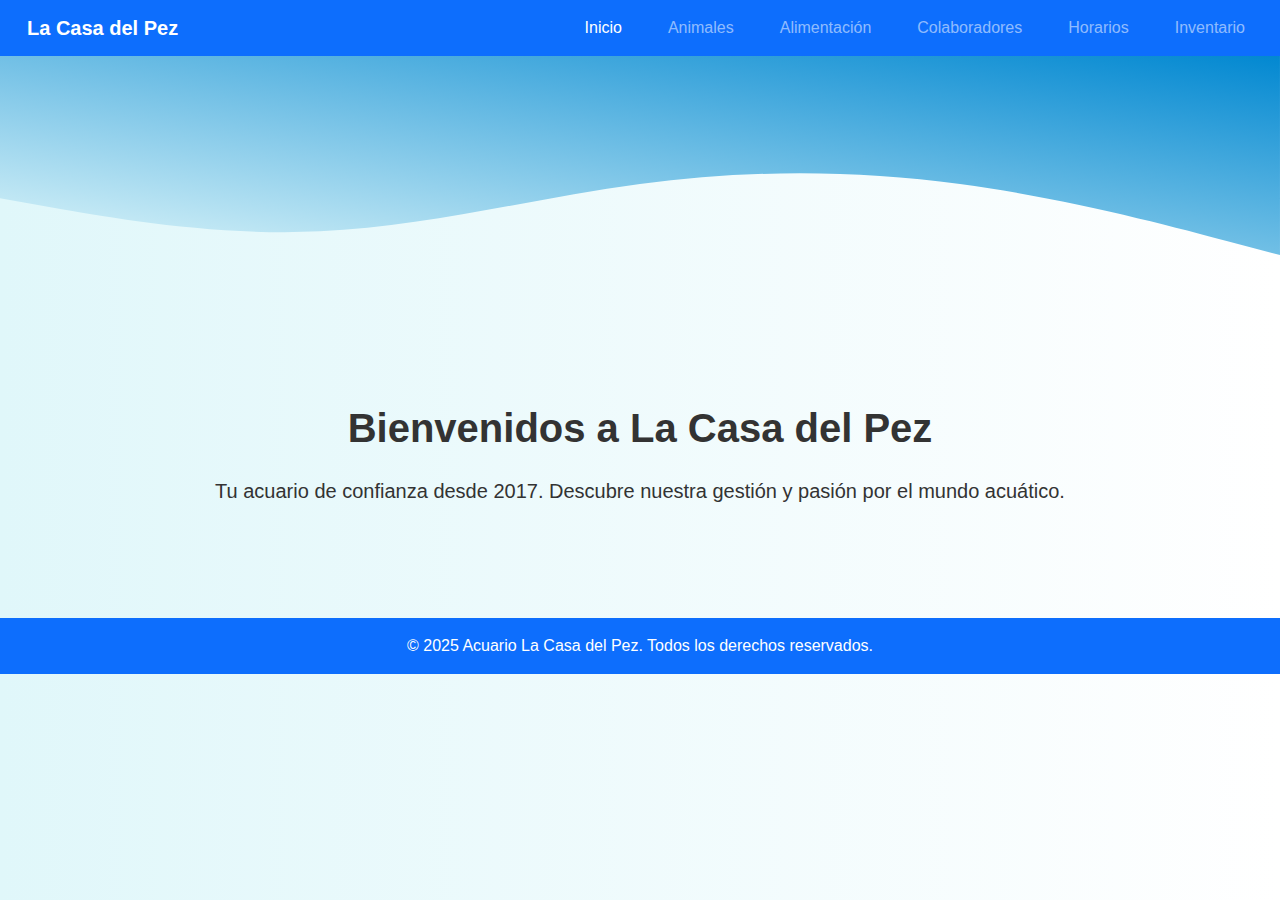
<file: html/index.html>
<!DOCTYPE html>
<html lang="es">
<head>
    <meta charset="UTF-8">
    <title>Acuario La Casa del Pez</title>
    <link href="https://cdn.jsdelivr.net/npm/bootstrap@5.3.3/dist/css/bootstrap.min.css" rel="stylesheet">
    <link rel="stylesheet" href="../css/estilos.css">
</head>
<body class="bg-light">


    
    <nav class="navbar navbar-expand-lg navbar-dark bg-primary">


        
        <div class="container-fluid">
            <a class="navbar-brand" href="index.html">La Casa del Pez</a>
            <div class="collapse navbar-collapse">
                <ul class="navbar-nav ms-auto">
                    <li class="nav-item"><a class="nav-link active" href="index.html">Inicio</a></li>
                    <li class="nav-item"><a class="nav-link" href="animales.html">Animales</a></li>
                    <li class="nav-item"><a class="nav-link" href="alimentacion.html">Alimentación</a></li>
                    <li class="nav-item"><a class="nav-link" href="colaboradores.html">Colaboradores</a></li>
                    <li class="nav-item"><a class="nav-link" href="horarios.html">Horarios</a></li>
                    <li class="nav-item"><a class="nav-link" href="inventario.html">Inventario</a></li>
                </ul>
            </div>
            
        </div>
    </nav>
<svg viewBox="0 0 1440 320" xmlns="http://www.w3.org/2000/svg"><defs><linearGradient id="grad1" x1="0" y1="1" x2="1" y2="0"><stop offset="0%" stop-color="#e0f7fa"/><stop offset="100%" stop-color="#0288d1"/></linearGradient></defs><path fill="url(#grad1)" d="M0,160L60,170.7C120,181,240,203,360,197.3C480,192,600,160,720,144C840,128,960,128,1080,144C1200,160,1320,192,1380,208L1440,224L1440,0L1380,0C1320,0,1200,0,1080,0C960,0,840,0,720,0C600,0,480,0,360,0C240,0,120,0,60,0L0,0Z" /></svg>
    <div class="container py-5 text-center">
        
        <h1 class="mb-4">Bienvenidos a La Casa del Pez</h1>
        <p class="lead">Tu acuario de confianza desde 2017. Descubre nuestra gestión y pasión por el mundo acuático.</p>
    </div>

    <footer class="bg-primary text-white text-center py-3 mt-5">
        © 2025 Acuario La Casa del Pez. Todos los derechos reservados.
    </footer>
</body>
</html>
</file>
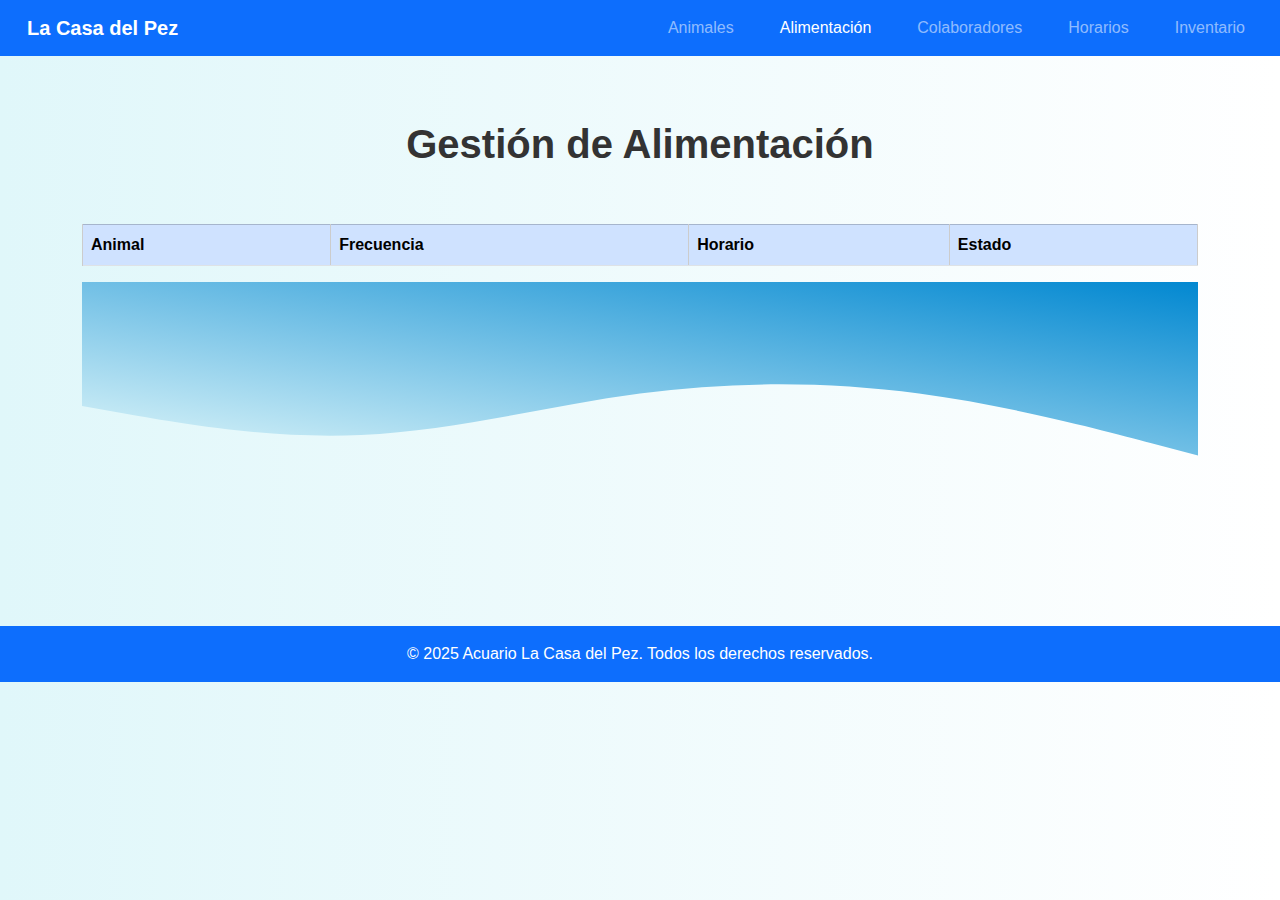
<file: html/alimentacion.html>
<!DOCTYPE html>
<html lang="es">
<head>
    <meta charset="UTF-8">
    <title>Gestión de Alimentación</title>
    <link href="https://cdn.jsdelivr.net/npm/bootstrap@5.3.3/dist/css/bootstrap.min.css" rel="stylesheet">
    <link rel="stylesheet" href="../css/estilos.css">
</head>
<body class="bg-light">

    <nav class="navbar navbar-expand-lg navbar-dark bg-primary">
        <div class="container-fluid">
            <a class="navbar-brand" href="index.html">La Casa del Pez</a>
            <div class="collapse navbar-collapse">
                <ul class="navbar-nav ms-auto">
                    <li class="nav-item"><a class="nav-link" href="animales.html">Animales</a></li>
                    <li class="nav-item"><a class="nav-link active" href="alimentacion.html">Alimentación</a></li>
                    <li class="nav-item"><a class="nav-link" href="colaboradores.html">Colaboradores</a></li>
                    <li class="nav-item"><a class="nav-link" href="horarios.html">Horarios</a></li>
                    <li class="nav-item"><a class="nav-link" href="inventario.html">Inventario</a></li>
                </ul>
            </div>
        </div>
    </nav>

    <div class="container py-5">
        <h1 class="mb-4 text-center">Gestión de Alimentación</h1>
        <div class="table-responsive">
            <table class="table table-hover table-bordered">
                <thead class="table-primary">
                    <tr>
                        <th>Animal</th>
                        <th>Frecuencia</th>
                        <th>Horario</th>
                        <th>Estado</th>
                    </tr>
                </thead>
                <tbody>
                    <!-- Aquí va la info de la tabla alimentación -->
                    <tr>
                    </tr>
                    <tr>
                    </tr>
                </tbody>
            </table>
            <svg viewBox="0 0 1440 320" xmlns="http://www.w3.org/2000/svg"><defs><linearGradient id="grad1" x1="0" y1="1" x2="1" y2="0"><stop offset="0%" stop-color="#e0f7fa"/><stop offset="100%" stop-color="#0288d1"/></linearGradient></defs><path fill="url(#grad1)" d="M0,160L60,170.7C120,181,240,203,360,197.3C480,192,600,160,720,144C840,128,960,128,1080,144C1200,160,1320,192,1380,208L1440,224L1440,0L1380,0C1320,0,1200,0,1080,0C960,0,840,0,720,0C600,0,480,0,360,0C240,0,120,0,60,0L0,0Z" /></svg>

        </div>
    </div>

    <footer class="bg-primary text-white text-center py-3 mt-5">
        © 2025 Acuario La Casa del Pez. Todos los derechos reservados.
    </footer>

</body>
</html>
</file>
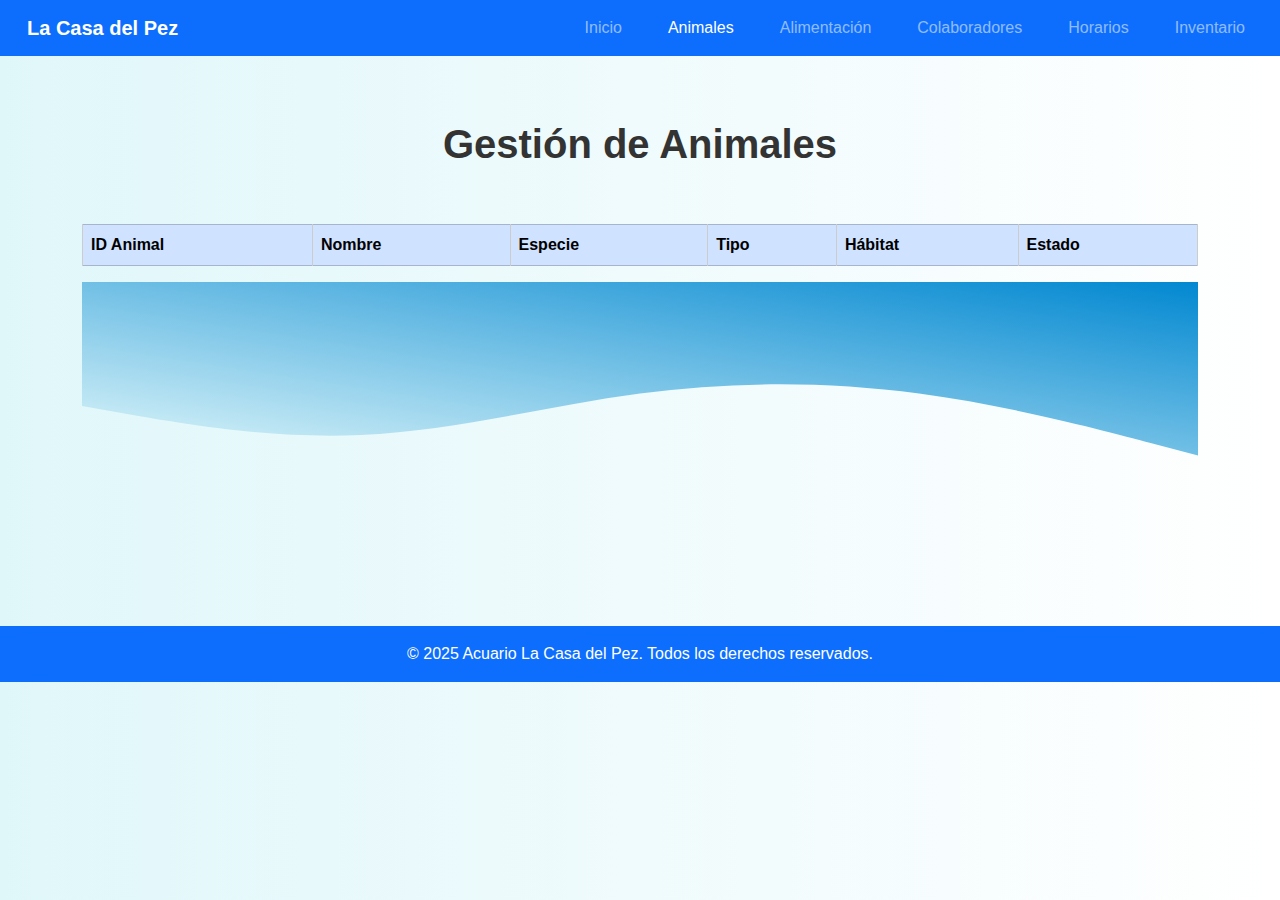
<file: html/animales.html>
<!DOCTYPE html>
<html lang="es">
<head>
    <meta charset="UTF-8">
    <title>Gestión de Animales</title>
    <link href="https://cdn.jsdelivr.net/npm/bootstrap@5.3.3/dist/css/bootstrap.min.css" rel="stylesheet">
    <link rel="stylesheet" href="../css/estilos.css">
</head>
<body class="bg-light">

    <nav class="navbar navbar-expand-lg navbar-dark bg-primary">
        <div class="container-fluid">
            <a class="navbar-brand" href="index.html">La Casa del Pez</a>
            <div class="collapse navbar-collapse">
                <ul class="navbar-nav ms-auto">
                    <li class="nav-item"><a class="nav-link" href="index.html">Inicio</a></li>
                    <li class="nav-item"><a class="nav-link active" href="animales.html">Animales</a></li>
                    <li class="nav-item"><a class="nav-link" href="alimentacion.html">Alimentación</a></li>
                    <li class="nav-item"><a class="nav-link" href="colaboradores.html">Colaboradores</a></li>
                    <li class="nav-item"><a class="nav-link" href="horarios.html">Horarios</a></li>
                    <li class="nav-item"><a class="nav-link" href="inventario.html">Inventario</a></li>
                </ul>
            </div>
        </div>
    </nav>

    <div class="container py-5">
        <h1 class="mb-4 text-center">Gestión de Animales</h1>
        <div class="table-responsive">
            <table class="table table-striped table-bordered">
                <thead class="table-primary">
                    <tr>
                        <th>ID Animal</th>
                        <th>Nombre</th>
                        <th>Especie</th>
                        <th>Tipo</th>
                        <th>Hábitat</th>
                        <th>Estado</th>
                    </tr>
                </thead>
                <tbody>
                    <!-- Datos desde base de datos -->
                </tbody>
            </table>
            <svg viewBox="0 0 1440 320" xmlns="http://www.w3.org/2000/svg"><defs><linearGradient id="grad1" x1="0" y1="1" x2="1" y2="0"><stop offset="0%" stop-color="#e0f7fa"/><stop offset="100%" stop-color="#0288d1"/></linearGradient></defs><path fill="url(#grad1)" d="M0,160L60,170.7C120,181,240,203,360,197.3C480,192,600,160,720,144C840,128,960,128,1080,144C1200,160,1320,192,1380,208L1440,224L1440,0L1380,0C1320,0,1200,0,1080,0C960,0,840,0,720,0C600,0,480,0,360,0C240,0,120,0,60,0L0,0Z" /></svg>

        </div>
    </div>

    <footer class="bg-primary text-white text-center py-3 mt-5">
        © 2025 Acuario La Casa del Pez. Todos los derechos reservados.
    </footer>
</body>
</html>
</file>
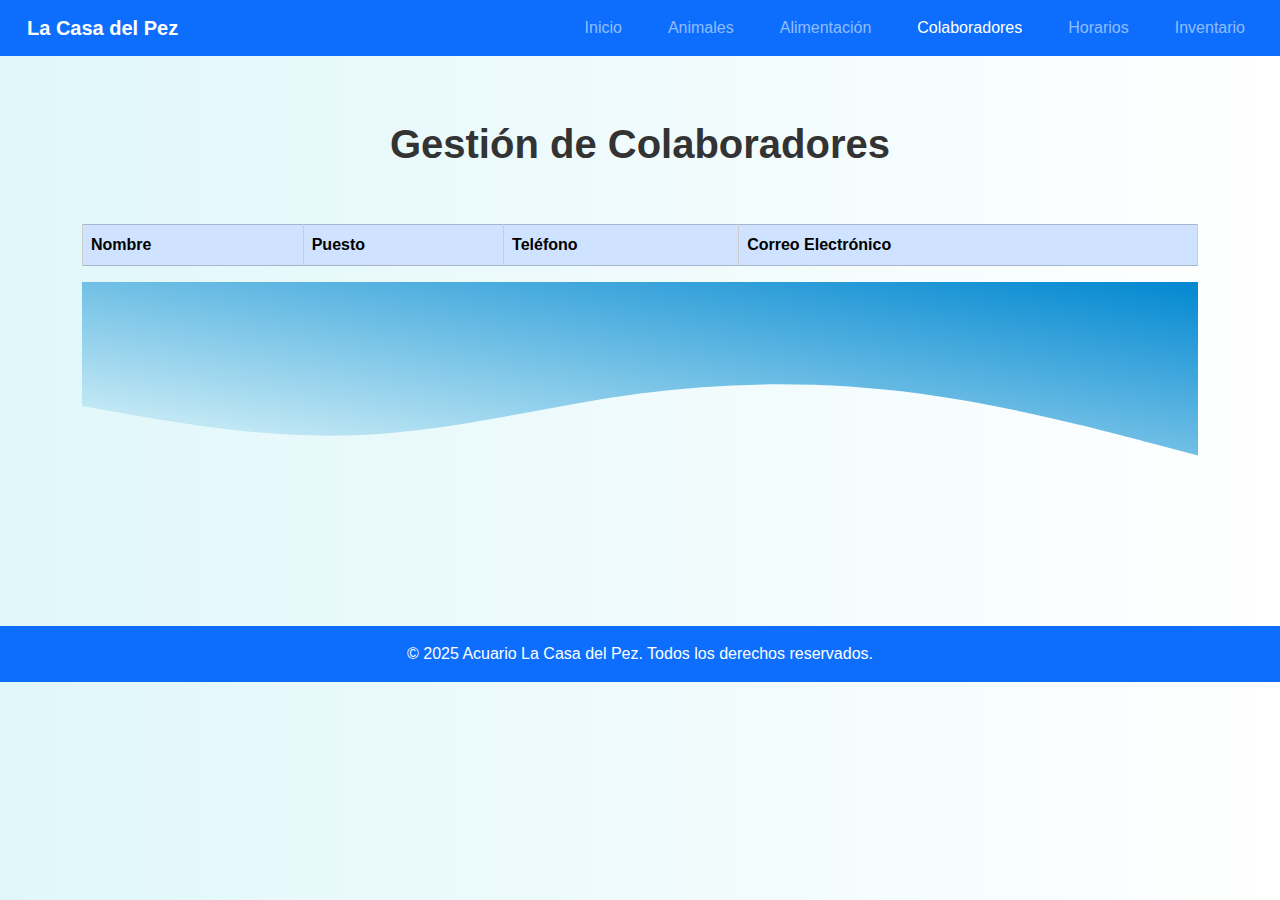
<file: html/colaboradores.html>
<!DOCTYPE html>
<html lang="es">
<head>
    <meta charset="UTF-8">
    <title>Gestión de Colaboradores</title>
    <link href="https://cdn.jsdelivr.net/npm/bootstrap@5.3.3/dist/css/bootstrap.min.css" rel="stylesheet">
    <link rel="stylesheet" href="../css/estilos.css">
</head>
<body class="bg-light">

    <nav class="navbar navbar-expand-lg navbar-dark bg-primary">
        <div class="container-fluid">
            <a class="navbar-brand" href="index.html">La Casa del Pez</a>
            <div class="collapse navbar-collapse">
                <ul class="navbar-nav ms-auto">
                    <li class="nav-item"><a class="nav-link" href="index.html">Inicio</a></li>
                    <li class="nav-item"><a class="nav-link" href="animales.html">Animales</a></li>
                    <li class="nav-item"><a class="nav-link" href="alimentacion.html">Alimentación</a></li>
                    <li class="nav-item"><a class="nav-link active" href="colaboradores.html">Colaboradores</a></li>
                    <li class="nav-item"><a class="nav-link" href="horarios.html">Horarios</a></li>
                    <li class="nav-item"><a class="nav-link" href="inventario.html">Inventario</a></li>
                </ul>
            </div>
        </div>
    </nav>

    <div class="container py-5">
        <h1 class="mb-4 text-center">Gestión de Colaboradores</h1>
        <div class="table-responsive">
            <table class="table table-hover table-bordered">
                <thead class="table-primary">
                    <tr>
                        <th>Nombre</th>
                        <th>Puesto</th>
                        <th>Teléfono</th>
                        <th>Correo Electrónico</th>
                    </tr>
                </thead>
                <tbody>
                    <!-- Datos desde base de datos -->
                </tbody>
            </table>
            <svg viewBox="0 0 1440 320" xmlns="http://www.w3.org/2000/svg"><defs><linearGradient id="grad1" x1="0" y1="1" x2="1" y2="0"><stop offset="0%" stop-color="#e0f7fa"/><stop offset="100%" stop-color="#0288d1"/></linearGradient></defs><path fill="url(#grad1)" d="M0,160L60,170.7C120,181,240,203,360,197.3C480,192,600,160,720,144C840,128,960,128,1080,144C1200,160,1320,192,1380,208L1440,224L1440,0L1380,0C1320,0,1200,0,1080,0C960,0,840,0,720,0C600,0,480,0,360,0C240,0,120,0,60,0L0,0Z" /></svg>

        </div>
    </div>

    <footer class="bg-primary text-white text-center py-3 mt-5">
        © 2025 Acuario La Casa del Pez. Todos los derechos reservados.
    </footer>
</body>
</html>
</file>
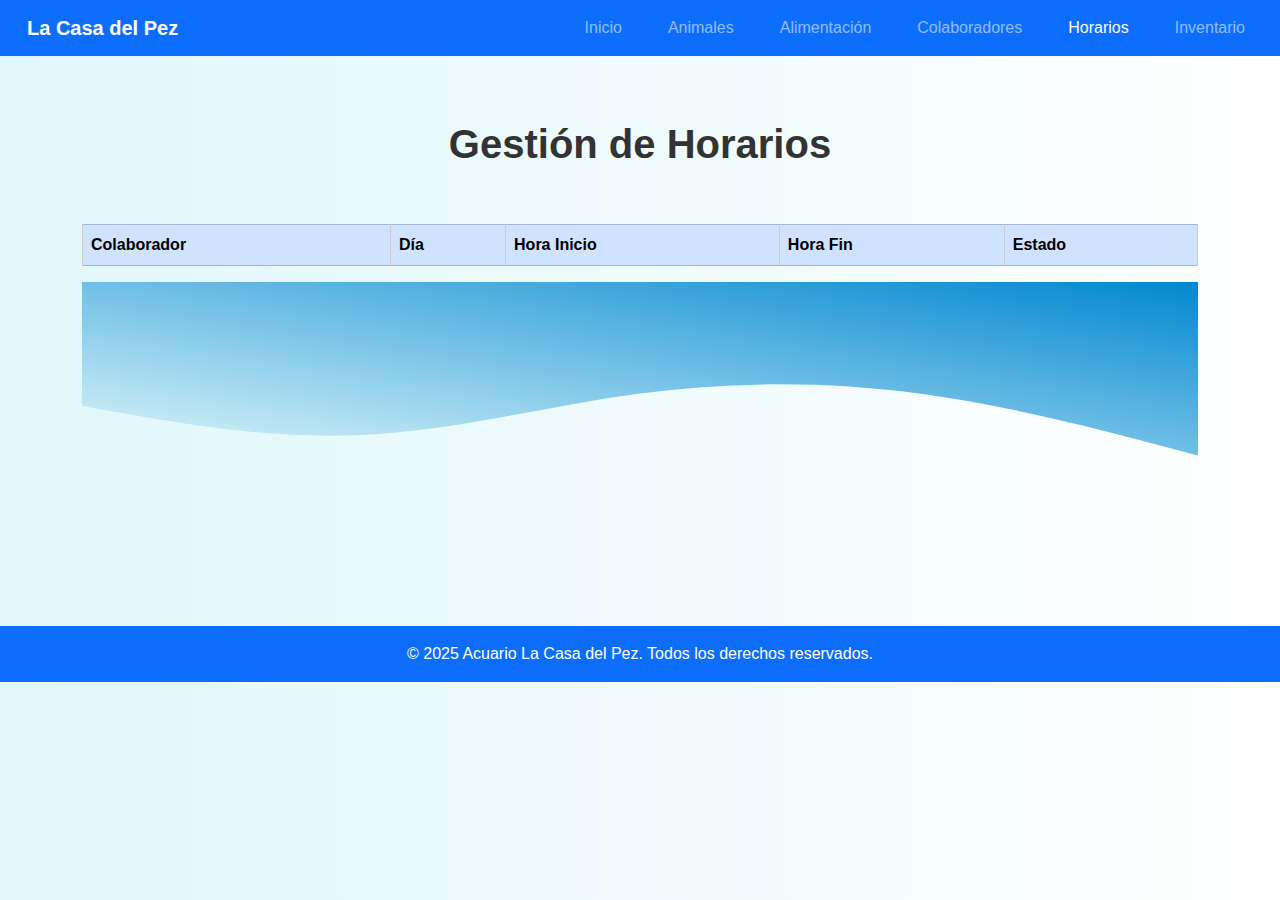
<file: html/horarios.html>
<!DOCTYPE html>
<html lang="es">
<head>
    <meta charset="UTF-8">
    <title>Gestión de Horarios</title>
    <link href="https://cdn.jsdelivr.net/npm/bootstrap@5.3.3/dist/css/bootstrap.min.css" rel="stylesheet">
    <link rel="stylesheet" href="../css/estilos.css">
</head>
<body class="bg-light">

    <nav class="navbar navbar-expand-lg navbar-dark bg-primary">
        <div class="container-fluid">
            <a class="navbar-brand" href="index.html">La Casa del Pez</a>
            <div class="collapse navbar-collapse">
                <ul class="navbar-nav ms-auto">
                    <li class="nav-item"><a class="nav-link" href="index.html">Inicio</a></li>
                    <li class="nav-item"><a class="nav-link" href="animales.html">Animales</a></li>
                    <li class="nav-item"><a class="nav-link" href="alimentacion.html">Alimentación</a></li>
                    <li class="nav-item"><a class="nav-link" href="colaboradores.html">Colaboradores</a></li>
                    <li class="nav-item"><a class="nav-link active" href="horarios.html">Horarios</a></li>
                    <li class="nav-item"><a class="nav-link" href="inventario.html">Inventario</a></li>
                </ul>
            </div>
        </div>
    </nav>

    <div class="container py-5">
        <h1 class="mb-4 text-center">Gestión de Horarios</h1>
        <div class="table-responsive">
            <table class="table table-striped table-bordered">
                <thead class="table-primary">
                    <tr>
                        <th>Colaborador</th>
                        <th>Día</th>
                        <th>Hora Inicio</th>
                        <th>Hora Fin</th>
                        <th>Estado</th>
                    </tr>
                </thead>
                <tbody>
                    <!-- Datos desde base de datos -->
                </tbody>
            </table>
            <svg viewBox="0 0 1440 320" xmlns="http://www.w3.org/2000/svg"><defs><linearGradient id="grad1" x1="0" y1="1" x2="1" y2="0"><stop offset="0%" stop-color="#e0f7fa"/><stop offset="100%" stop-color="#0288d1"/></linearGradient></defs><path fill="url(#grad1)" d="M0,160L60,170.7C120,181,240,203,360,197.3C480,192,600,160,720,144C840,128,960,128,1080,144C1200,160,1320,192,1380,208L1440,224L1440,0L1380,0C1320,0,1200,0,1080,0C960,0,840,0,720,0C600,0,480,0,360,0C240,0,120,0,60,0L0,0Z" /></svg>

        </div>
    </div>

    <footer class="bg-primary text-white text-center py-3 mt-5">
        © 2025 Acuario La Casa del Pez. Todos los derechos reservados.
    </footer>
</body>
</html>
</file>
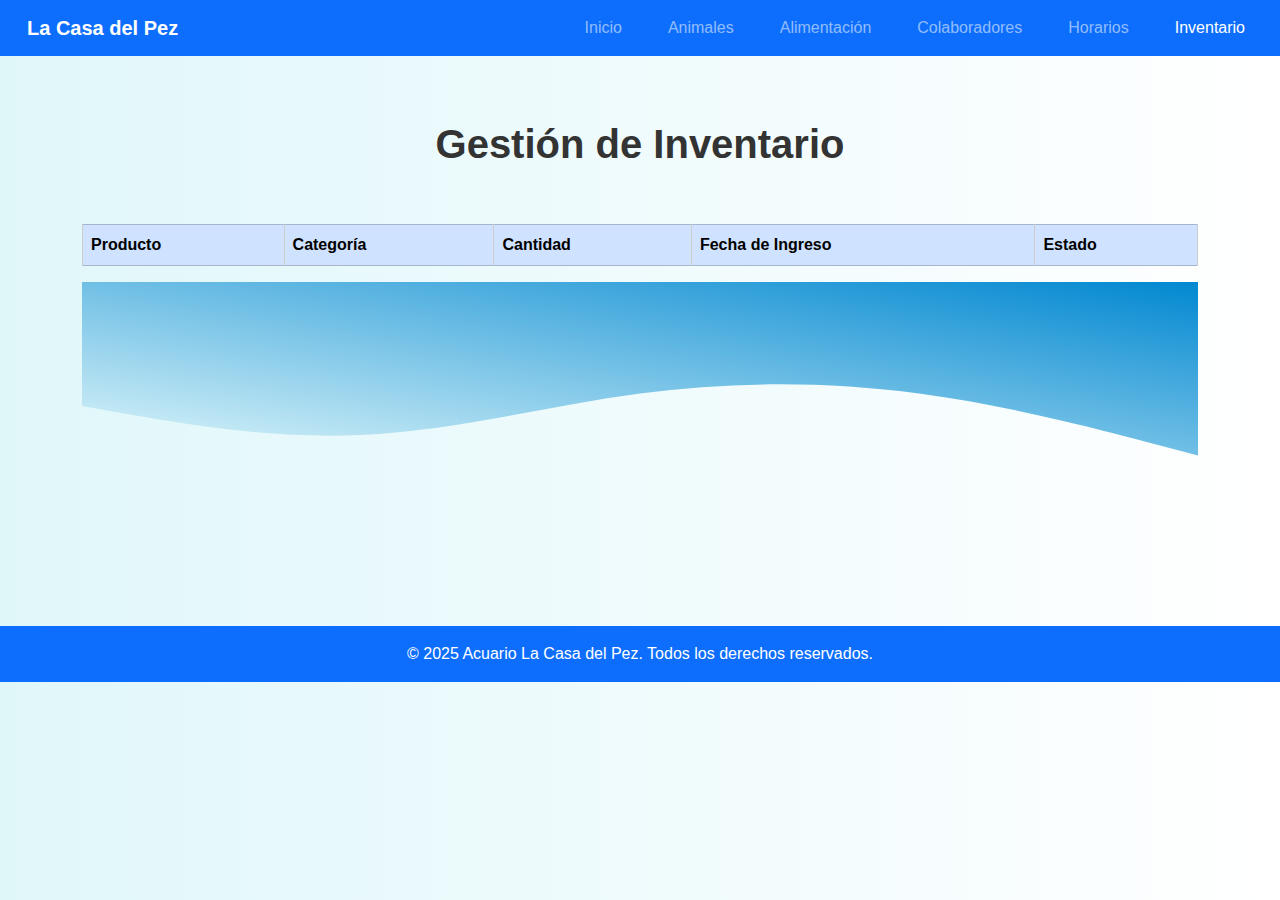
<file: html/inventario.html>
<!DOCTYPE html>
<html lang="es">
<head>
    <meta charset="UTF-8">
    <title>Gestión de Inventario</title>
    <link href="https://cdn.jsdelivr.net/npm/bootstrap@5.3.3/dist/css/bootstrap.min.css" rel="stylesheet">
    <link rel="stylesheet" href="../css/estilos.css">
</head>
<body class="bg-light">

    <nav class="navbar navbar-expand-lg navbar-dark bg-primary">
        <div class="container-fluid">
            <a class="navbar-brand" href="index.html">La Casa del Pez</a>
            <div class="collapse navbar-collapse">
                <ul class="navbar-nav ms-auto">
                    <li class="nav-item"><a class="nav-link" href="index.html">Inicio</a></li>
                    <li class="nav-item"><a class="nav-link" href="animales.html">Animales</a></li>
                    <li class="nav-item"><a class="nav-link" href="alimentacion.html">Alimentación</a></li>
                    <li class="nav-item"><a class="nav-link" href="colaboradores.html">Colaboradores</a></li>
                    <li class="nav-item"><a class="nav-link" href="horarios.html">Horarios</a></li>
                    <li class="nav-item"><a class="nav-link active" href="inventario.html">Inventario</a></li>
                </ul>
            </div>
        </div>
    </nav>

    <div class="container py-5">
        <h1 class="mb-4 text-center">Gestión de Inventario</h1>
        <div class="table-responsive">
            <table class="table table-bordered table-hover">
                <thead class="table-primary">
                    <tr>
                        <th>Producto</th>
                        <th>Categoría</th>
                        <th>Cantidad</th>
                        <th>Fecha de Ingreso</th>
                        <th>Estado</th>
                    </tr>
                </thead>
                <tbody>
                    <!-- Datos desde base de datos -->
                </tbody>
            </table>
            <svg viewBox="0 0 1440 320" xmlns="http://www.w3.org/2000/svg"><defs><linearGradient id="grad1" x1="0" y1="1" x2="1" y2="0"><stop offset="0%" stop-color="#e0f7fa"/><stop offset="100%" stop-color="#0288d1"/></linearGradient></defs><path fill="url(#grad1)" d="M0,160L60,170.7C120,181,240,203,360,197.3C480,192,600,160,720,144C840,128,960,128,1080,144C1200,160,1320,192,1380,208L1440,224L1440,0L1380,0C1320,0,1200,0,1080,0C960,0,840,0,720,0C600,0,480,0,360,0C240,0,120,0,60,0L0,0Z" /></svg>

        </div>
    </div>

    <footer class="bg-primary text-white text-center py-3 mt-5">
        © 2025 Acuario La Casa del Pez. Todos los derechos reservados.
    </footer>
</body>
</html>
</file>
<file: css/estilos.css>
body {
    font-family: Arial, sans-serif;
    background-color: #f3f9fb;
    color: #333;
    margin: 0;
    padding: 0;
}

header {
    background-color: #0277bd;
    color: white;
    padding: 1rem;
    text-align: center;
}

nav a {
    margin: 0 15px;
    color: white;
    text-decoration: none;
    font-weight: bold;
}

h1 {
    text-align: center;
    margin-top: 1rem;
}

table {
    width: 90%;
    margin: 2rem auto;
    border-collapse: collapse;
}

th, td {
    padding: 0.75rem;
    border: 1px solid #ccc;
    text-align: left;
}

th {
    background-color: #0288d1;
    color: white;
}

body {
    background: linear-gradient(to right, #e0f7fa, #ffffff);
}

h1 {
    font-weight: bold;
}

footer {
    position: relative;
    bottom: 0;
    width: 100%;
}
</file>
